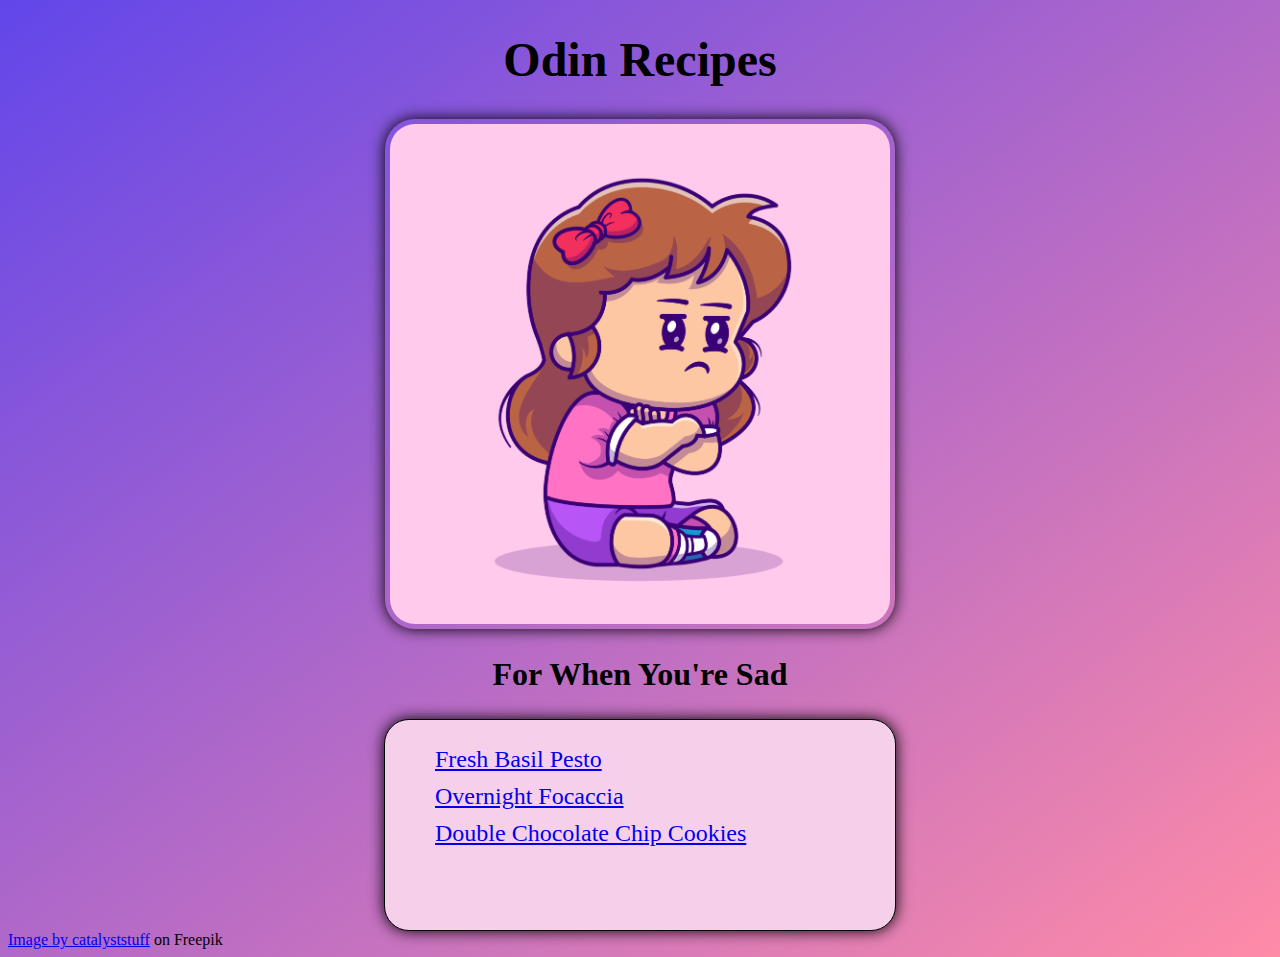
<file: index.html>
<!DOCTYPE html>
<html lang="en">
<head>
    <meta charset="UTF-8">
    <meta name="viewport" content="width=device-width, initial-scale=1.0">
    <link rel="stylesheet" href="style.css">
    <title>Odin Recipes</title>
</head>
<body>
    <h1>Odin Recipes</h1>
    <img class="block" src="images/poutygirl.jpg" alt="animated girl pouting" height="500px" width="500px"></a>
    <h2>For When You're Sad</h2>
    <div id="menu" class="block">
      <ul>
          <li class="recipe"><a href="recipes/fresh-basil-pesto.html">Fresh Basil Pesto</a></li>
          <li class="recipe"><a href="recipes/overnight-focaccia.html">Overnight Focaccia</a></li>
          <li class="recipe"><a href="recipes/double-chocolate-chip-cookies.html">Double Chocolate Chip Cookies</a></li>
      </ul>
    </div>
</body>
<footer>
    <a href="https://www.freepik.com/free-vector/cute-girl-angry-cartoon-vector-icon-illustration-people-sign-icon-concept-isolated-premium-vector-flat-cartoon-style_21948386.htm#query=cartoon%20crying&position=1&from_view=search&track=ais" target="_blank">Image by catalyststuff</a> on Freepik
</footer>
</html>
</file>
<file: style.css>
h1 {
    text-align: center;
    font-family: 'Rubik Doodle Shadow', serif;
    font-size: 3rem;
    font-weight: bold;
}

body {
    background: linear-gradient(to left top, #ff8ba7, #6246ea);
}

.block {
    display: flex;
    justify-content: flex-start;
    margin: auto;
    border-radius: 30px;
    width: min(75%, 500px);
    box-shadow: 0px 0px 15px rgba(0, 0, 0, 1.5);
    padding: 5px;
}

h2 {
    text-align: center;
    font-family: 'Rubik Doodle Shadow', serif;
    font-size: 2rem;
    font-weight: bold;
}

#menu {
    height: 200px;
    border: 1px solid black;
    border-radius: 25px;
    background-color: #f6d0eb;
    margin: 0 auto;
}

.recipe {
    list-style-type: none;
    padding: 5px;
    font-size: 1.5rem;
}
</file>
